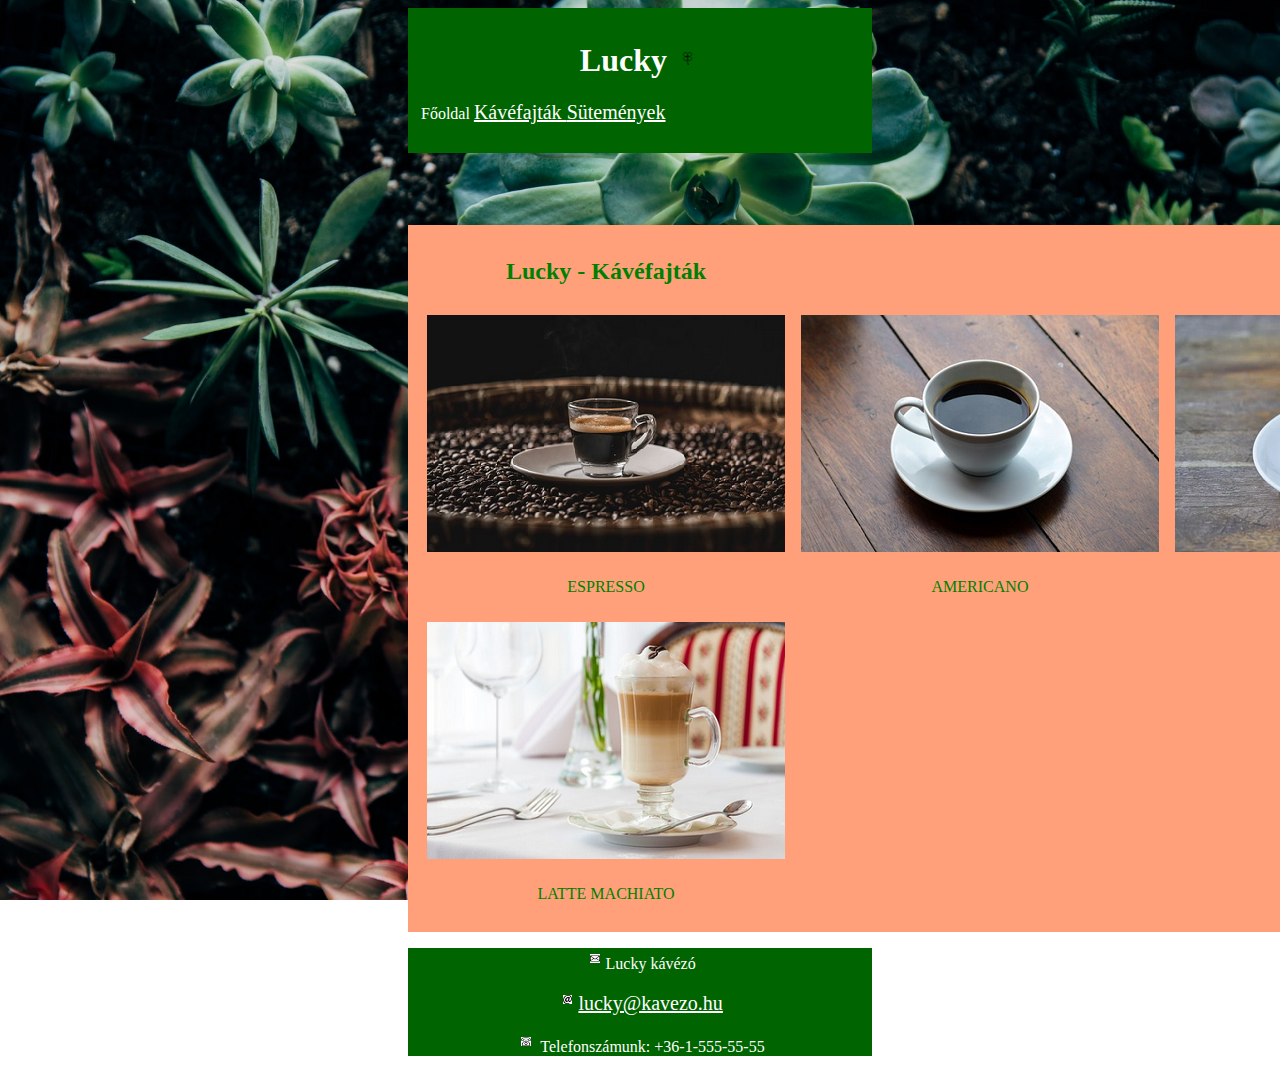
<file: Váczi_Kristóf_12.C_kavezo/index.html>
<!DOCTYPE html>
<html lang="en">
<head>
    <meta http-equiv="Content-Type" content="text/html;charset=UTF-8">
    <link rel="stylesheet" href="index.css">
    <title>Lucky</title>
</head>
<body>
    
    <div class="szöveg">
        <table class="table2">
            <td>
                <h1>Lucky <img src="clover.png"; class="lucky"></h1><p class="linkek"> Főoldal   <a href="index.html"> Kávéfajták </a> <a href="index2.html"> Sütemények</a></p>
            </td>
        </table>
    <br>
    <br>
    <br>
    <br>
        <table>
            <tr>
                <td>
                    <h2>Lucky - Kávéfajták</h2>
                </td>
            </tr>
            <tr>
                <td>
                    <img src="espresso_k.png"> 
                    <p>ESPRESSO</p>         
                </td>
                <td>
                    <img src="americano_k.png">
                    <p>AMERICANO</p>
                </td>
                <td>
                    <img src="cappuccino_k.png" > 
                    <p>CAPPUCCINO</p>
                </td>
            </tr>
            <tr>
                <td>
                    <img src="latte_k.png">
                    <p>LATTE MACHIATO</p>
                </td>
            </tr>
        </table>
    </div>
    <div class="links">
        <p> <img src="message.png"; class="lucky2">Lucky kávézó</p>
        <p> <img src="at.png"; class="lucky2"><a href="#"; >lucky@kavezo.hu</a></p>
        <p> <img src="telephone.png"; class="lucky2"> Telefonszámunk: +36-1-555-55-55</p>
    </div>
</body>
</html>
</file>
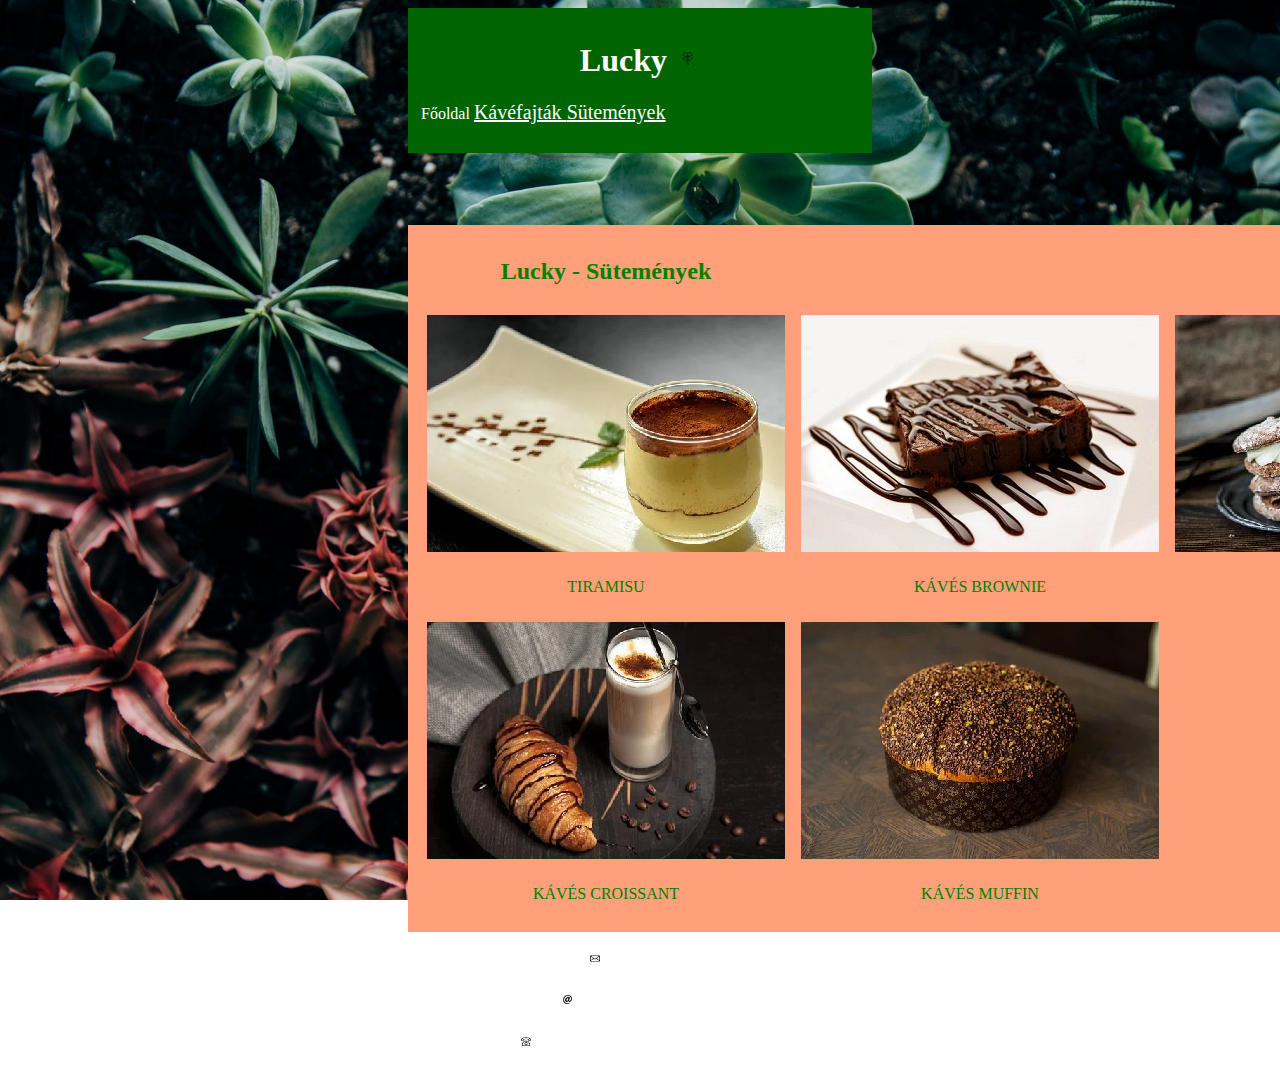
<file: Váczi_Kristóf_12.C_kavezo/index2.html>
<!DOCTYPE html>
<html lang="en">
<head>
    <meta http-equiv="Content-Type" content="text/html;charset=UTF-8">
    <link rel="stylesheet" href="index.css">
    <title>Lucky</title>
</head>
<body>
    
    <div class="szöveg">
        <table class="table2">
            <td>
                <h1>Lucky <img src="clover.png"; class="lucky"></h1><p class="linkek"> Főoldal   <a href="index.html"> Kávéfajták </a> <a href="index2.html"> Sütemények</a></p>
            </td>
        </table>
    <br>
    <br>
    <br>
    <br>
        <table>
        <th>
            <h2>Lucky - Sütemények</h2>
        </th>
        <tr>
            <td>
                <img src="tiramisu_k.png">  </li>
                <p>TIRAMISU</p>
            <td>
                <img src="kavesbrownie_k.png">  </li>
                <p>KÁVÉS BROWNIE</p>
            </td>
            <td>
                <img src="kavessuti_k.png"> </li>
                <p>KÁVÉS SÜTI</p>
            </td>
        </tr>
        <tr>
            <td>
                <img src="kavescroissant_k.png"></li>
                <p>KÁVÉS CROISSANT</p>
            </td>
            <td>
                <img src="kavesmuffin_k.png">  </li>
                <p>KÁVÉS MUFFIN</p>
            </tr>
        </table>
    </div>
    <div class="adatok">
        <p> <img src="message.png"; class="lucky2">Lucky kávézó</p>
        <p> <img src="at.png"; class="lucky2"><a href="#"; >lucky@kavezo.hu</a></p>
        <p> <img src="telephone.png"; class="lucky2"> Telefonszámunk: +36-1-555-55-55</p>
    </div>
</body>
</html>
</file>
<file: Váczi_Kristóf_12.C_kavezo/index.css>
html{
    margin-left: 400px;
    margin-right: 400px;
}

body{
    background-image: url(banner.jpg);
    background-attachment: fixed;
    color: white;
    background-size: cover;
    background-position: center;
    font-family: Verdana;
    
}
a{
    font-size: 20px;
    color: white;
}


.class{
    width: 600px;
    text-align: center;
}

h2{
    font-family: Verdana;
}

table{
    border: 5px;
    border-spacing: 2px;
    padding: 10px;
    text-align: center;
    border-color: white;
    background-color: lightsalmon;
    color: green;
    font-family: 'Times New Roman';
}

p{
    text-align: center;
}

.lucky{
    width: 3%;
}

.linkek{
    text-align: left;
}

.lucky2{
    width: 2%;
    background-color: white;
}

img{
    margin: 6px;
}

.adatok{
    text-align: left;
}

.table2{
    background-color: darkgreen;
    font-size: 100%;
    color: white;
}

.links{
    background-color: darkgreen;
}
</file>
